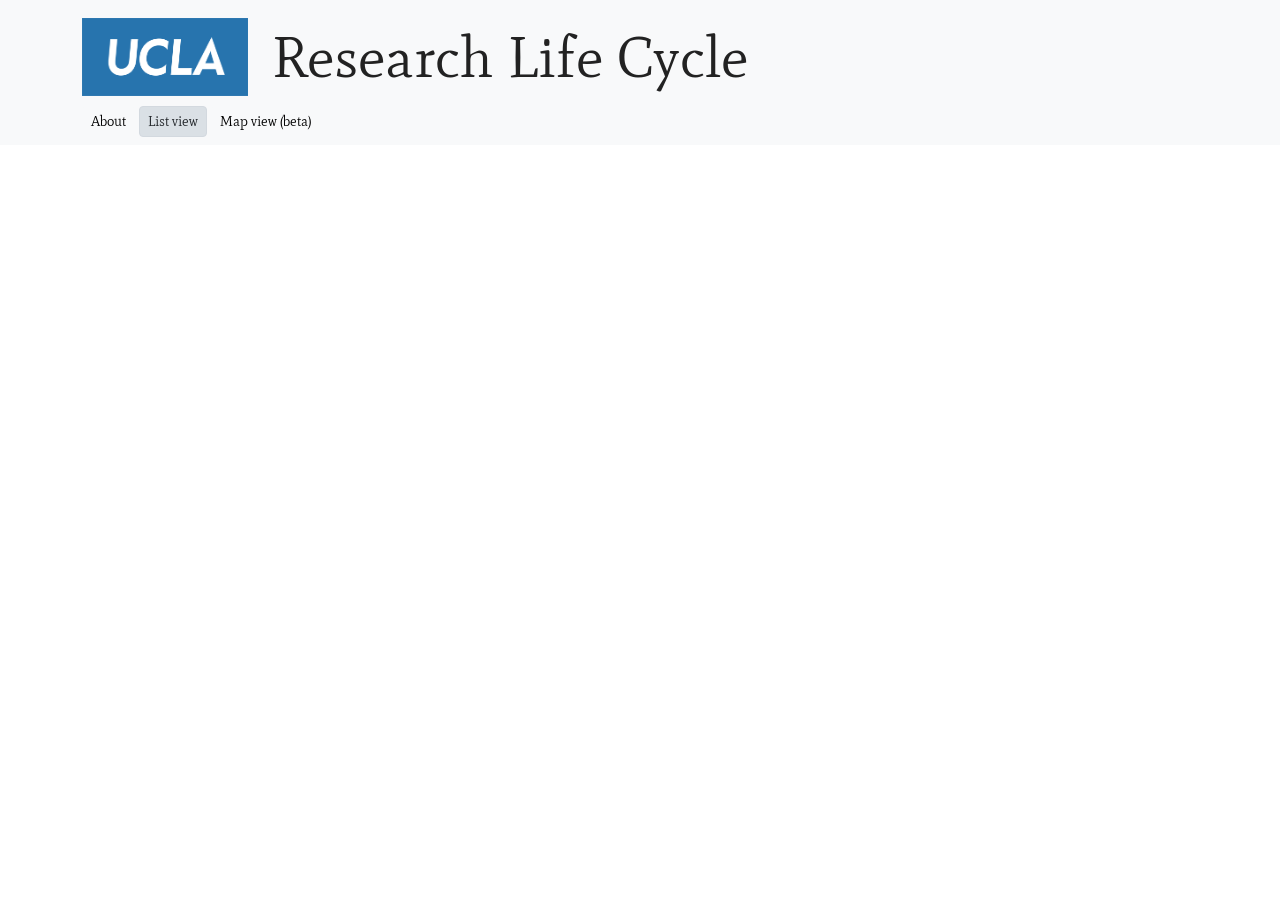
<file: index.html>
<!doctype html>
<html>
<head>
	<title>UCLA Research Life Cycle Map</title>
	
	<!-- google fonts	 -->
	<link href="https://fonts.googleapis.com/css?family=Economica|Mate&display=swap" rel="stylesheet">	

	<!-- jquery -->
	<script
	  src="https://code.jquery.com/jquery-3.4.1.min.js"
	  integrity="sha256-CSXorXvZcTkaix6Yvo6HppcZGetbYMGWSFlBw8HfCJo="
	  crossorigin="anonymous"></script>

	<link rel="stylesheet" href="https://stackpath.bootstrapcdn.com/bootstrap/4.4.1/css/bootstrap.min.css" integrity="sha384-Vkoo8x4CGsO3+Hhxv8T/Q5PaXtkKtu6ug5TOeNV6gBiFeWPGFN9MuhOf23Q9Ifjh" crossorigin="anonymous">
	<script src="https://cdn.jsdelivr.net/npm/popper.js@1.16.0/dist/umd/popper.min.js" integrity="sha384-Q6E9RHvbIyZFJoft+2mJbHaEWldlvI9IOYy5n3zV9zzTtmI3UksdQRVvoxMfooAo" crossorigin="anonymous"></script>
	<script src="https://stackpath.bootstrapcdn.com/bootstrap/4.4.1/js/bootstrap.min.js" integrity="sha384-wfSDF2E50Y2D1uUdj0O3uMBJnjuUD4Ih7YwaYd1iqfktj0Uod8GCExl3Og8ifwB6" crossorigin="anonymous"></script>

	<!-- bootstrap -->
	<link href="https://cdn.jsdelivr.net/npm/bootstrap@5.1.3/dist/css/bootstrap.min.css" rel="stylesheet" integrity="sha384-1BmE4kWBq78iYhFldvKuhfTAU6auU8tT94WrHftjDbrCEXSU1oBoqyl2QvZ6jIW3" crossorigin="anonymous">
	<script src="https://cdn.jsdelivr.net/npm/bootstrap@5.1.3/dist/js/bootstrap.bundle.min.js" integrity="sha384-ka7Sk0Gln4gmtz2MlQnikT1wXgYsOg+OMhuP+IlRH9sENBO0LRn5q+8nbTov4+1p" crossorigin="anonymous"></script>

	<!-- <link href="https://cdn.jsdelivr.net/npm/bootstrap@5.1.1/dist/css/bootstrap.min.css" rel="stylesheet" integrity="sha384-F3w7mX95PdgyTmZZMECAngseQB83DfGTowi0iMjiWaeVhAn4FJkqJByhZMI3AhiU" crossorigin="anonymous">
	<script src="https://cdn.jsdelivr.net/npm/bootstrap@5.1.1/dist/js/bootstrap.bundle.min.js" integrity="sha384-/bQdsTh/da6pkI1MST/rWKFNjaCP5gBSY4sEBT38Q/9RBh9AH40zEOg7Hlq2THRZ" crossorigin="anonymous"></script> -->

	<!-- visjs -->
	<script type="text/javascript" src="js/vis.js"></script>
	<script type="text/javascript" src="js/papaparse.min.js"></script>

	<!-- inhouse css -->
	<link href="css/styles.css" rel="stylesheet" type="text/css"/>
	
</head>

<body>


<div class="container">
	<!-- Top navigation bar -->
	<nav class="navbar fixed-top navbar-light bg-light">
		<div class="container">
			<div class="row">
				<div class="col-2 align-self-center">
					<span style="cursor:pointer;" onclick="toggleContent('home')">
						<img src="images/ucla.png" class="img-fluid">
					</span>
				</div>
				<div class="col-10 align-self-center title">
					Research Life Cycle
					
				</div>
			</div>
			<div class="row" style="width:100%">
				<div class="col-4 align-self-center">
					<button class="btn btn-light btn-sm" style="cursor:pointer;" onclick="toggleContent('home')">About</button>
					<button class="btn btn-light btn-sm active" style="cursor:pointer;" onclick="toggleContent('list')">List view</button>
					<button class="btn btn-light btn-sm" style="cursor:pointer;" onclick="toggleContent('network')">Map view (beta)</button>
				</div>
				<div class="col-8 align-self-center " id="banner-section">
					
				</div>
			</div>
		</div>
	</nav>

	<!-- content -->
	<div class="row">
		<!-- main -->
		<div class="col-8">
			<!-- Welcome banner -->

			<div id="main-home" style="display: none;">
				<h1>Overview</h1>
				<img src="images/rlc-front.png" width="100%">
				<p>
					Welcome to UCLA's Research Life Cycle.
					The UCLA Research Life Cycle Map (RELCY) aims to provide a roadmap that meets the needs of UCLA researchers by embedding institutional research support services into the research process. It is built at the institutional level with broad purposes: facilitating strategic planning and a campus-wide solution to researchers’ needs, and connecting the services to the researchers themselves. It promotes infrastructure building and encourages partnerships within and beyond the campus. It elaborates the research processes and their associated services and links these points to various campus resources. The Research Life Cycle map provides unified support to researchers during their entire research lifecycle and it will keep evolving and developing. 

					<ul>
						<li><span style="cursor:pointer;" onclick="toggleContent('list')">See the list of phases</span></li>
						<li><span style="cursor:pointer;" onclick="toggleContent('network')">Interact with the research life cycle map</span></li>
						<li>Download a printable version of the research life cycle</li>
					</ul>

				</p>
			</div>
			<div id="main-list"  style="display: none;"></div>
			<div id="main-institute"  style="display: none;"></div>
			<div id="main-task"  style="display: none;"></div>
		</div>
		<!-- sidebar -->
		<div class="col-4">
			<br>
			<div id="side-content" class="make-me-sticky"></div>
		</div>
	</div>
	<div class="row">
		<div id="main-network" class="col-12" style="display: none;">
			<div id="network-top">Instructions: Click on a node to zoom in and see supporting institutions.</div>
			<div id="network-body"></div>
		</div>
	</div>
</div>

<!-- custom javascript -->
<script type="text/javascript" src="js/globals.js"></script>
<script type="text/javascript" src="js/main.js"></script>
<script type="text/javascript" src="js/map.js"></script>

</body>
</html>
</file>
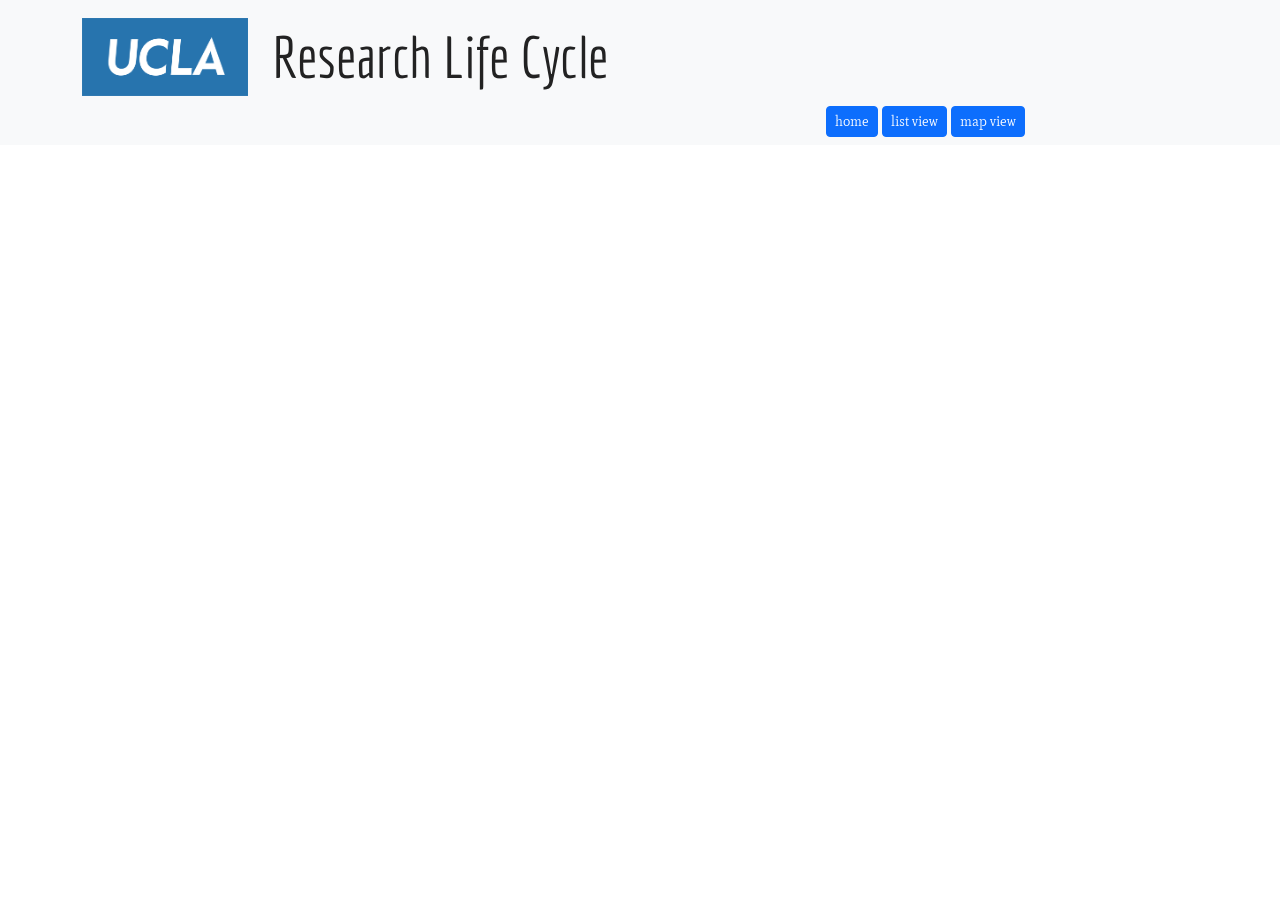
<file: templates/index.html>
<!doctype html>
<html>
<head>
	<title>UCLA Research Life Cycle Map</title>
	
	<!-- google fonts	 -->
	<link href="https://fonts.googleapis.com/css?family=Economica|Mate&display=swap" rel="stylesheet">	

	<!-- jquery -->
	<script
	  src="https://code.jquery.com/jquery-3.4.1.min.js"
	  integrity="sha256-CSXorXvZcTkaix6Yvo6HppcZGetbYMGWSFlBw8HfCJo="
	  crossorigin="anonymous"></script>

	<link rel="stylesheet" href="https://stackpath.bootstrapcdn.com/bootstrap/4.4.1/css/bootstrap.min.css" integrity="sha384-Vkoo8x4CGsO3+Hhxv8T/Q5PaXtkKtu6ug5TOeNV6gBiFeWPGFN9MuhOf23Q9Ifjh" crossorigin="anonymous">
	<script src="https://cdn.jsdelivr.net/npm/popper.js@1.16.0/dist/umd/popper.min.js" integrity="sha384-Q6E9RHvbIyZFJoft+2mJbHaEWldlvI9IOYy5n3zV9zzTtmI3UksdQRVvoxMfooAo" crossorigin="anonymous"></script>
	<script src="https://stackpath.bootstrapcdn.com/bootstrap/4.4.1/js/bootstrap.min.js" integrity="sha384-wfSDF2E50Y2D1uUdj0O3uMBJnjuUD4Ih7YwaYd1iqfktj0Uod8GCExl3Og8ifwB6" crossorigin="anonymous"></script>

	<!-- bootstrap -->
	<link href="https://cdn.jsdelivr.net/npm/bootstrap@5.1.1/dist/css/bootstrap.min.css" rel="stylesheet" integrity="sha384-F3w7mX95PdgyTmZZMECAngseQB83DfGTowi0iMjiWaeVhAn4FJkqJByhZMI3AhiU" crossorigin="anonymous">
	<script src="https://cdn.jsdelivr.net/npm/bootstrap@5.1.1/dist/js/bootstrap.bundle.min.js" integrity="sha384-/bQdsTh/da6pkI1MST/rWKFNjaCP5gBSY4sEBT38Q/9RBh9AH40zEOg7Hlq2THRZ" crossorigin="anonymous"></script>

	<!-- visjs -->
	<script type="text/javascript" src="../static/js/vis.js"></script>
	<script type="text/javascript" src="../static/js/papaparse.min.js"></script>

	<!-- inhouse css -->
	<link href="../static/css/styles.css" rel="stylesheet" type="text/css"/>
	
</head>

<body>


<div class="container">
	<!-- Top navigation bar -->
	<nav class="navbar fixed-top navbar-light bg-light">
		<div class="container">
			<div class="row">
				<div class="col-2 align-self-center">
					<span style="cursor:pointer;" onclick="toggleContent('home')">
						<img src="../static/images/ucla.png" class="img-fluid">
					</span>
				</div>
				<div class="col-10 align-self-center title">
					Research Life Cycle
					
				</div>
			</div>
			<div class="row" style="width:100%">
				<div class="col-8 align-self-center " id="banner-section">
					
				</div>
				<div class="col-4 align-self-center">
					<button class="btn btn-primary btn-sm" style="cursor:pointer;" onclick="toggleContent('home')">home</button>
					<button class="btn btn-primary btn-sm" style="cursor:pointer;" onclick="toggleContent('list')">list view</button>
					<button class="btn btn-primary btn-sm" style="cursor:pointer;" onclick="toggleContent('network')">map view</button>
				</div>
			</div>
		</div>
	</nav>

	<!-- content -->
	<div class="row">
		<!-- main -->
		<div class="col-8">
			<!-- Welcome banner -->

			<div id="main-home" style="display: none;">
				<h1>Overview</h1>
				<img src="../static/images/rlc-front.png" width="100%">
				<p>
					Welcome to UCLA's Research Life Cycle.
					The UCLA Research Life Cycle Map (RELCY) aims to provide a roadmap that meets the needs of UCLA researchers by embedding institutional research support services into the research process. It is built at the institutional level with broad purposes: facilitating strategic planning and a campus-wide solution to researchers’ needs, and connecting the services to the researchers themselves. It promotes infrastructure building and encourages partnerships within and beyond the campus. It elaborates the research processes and their associated services and links these points to various campus resources. The Research Life Cycle map provides unified support to researchers during their entire research lifecycle and it will keep evolving and developing. 

					<ul>
						<li><span style="cursor:pointer;" onclick="toggleContent('list')">See the list of phases</span></li>
						<li><span style="cursor:pointer;" onclick="toggleContent('network')">Interact with the research life cycle map</span></li>
						<li>Download a printable version of the research life cycle</li>
					</ul>

				</p>
			</div>
			<div id="main-list"  style="display: none;"></div>
			<div id="main-institute"  style="display: none;"></div>
			<div id="main-task"  style="display: none;"></div>
		</div>
		<!-- sidebar -->
		<div class="col-4">
			<div id="side-content" class="make-me-sticky"></div>
		</div>
	</div>
	<div class="row">
		<div id="main-network" class="col-12" style="display: none;">
			<div id="network-top">Instructions: Click on a node to zoom in and see supporting institutions.</div>
			<div id="network-body"></div>
		</div>
	</div>
</div>

<!-- custom javascript -->
<script type="text/javascript" src="../static/js/globals.js"></script>
<script type="text/javascript" src="../static/js/main.js"></script>
<script type="text/javascript" src="../static/js/map.js"></script>

</body>
</html>
</file>
<file: css/styles.css>
body, html {
  height: 100%;
  width: 100%;
}
body {
	color: #222;
	font: 1.2em Mate;
    padding-top: 150px;
	/*background-color: #222222;*/
    /*background-color: #dedede;*/
}
html {
    scroll-behavior: smooth;
}
:target:before {
    content: "";
    display: block;
    height: 180px;
    margin: -100px 0 0;
}

a {
    text-decoration: none;
    color: #2774ae;
    font-weight:900;
}


.line {
    height: 33px;
    width: 10px;
    background-color: #bbb;
    /* border-radius: 50%; */
    display: inline-block;
    margin-bottom: -15px;
    margin-right: 20px;
  }

.make-me-sticky {
    position: -webkit-sticky;
      position: sticky;
      top: 160px;
      
    padding: 0 15px;
  }
  
p {
    color: rgb(91, 91, 91);
    font: 0.8em Mate;
    margin-top: 1rem;
}

p-network {
    color: rgb(203, 203, 203);
    font: 1.2em Mate;
    margin-top: 1rem;
}

#mynetwork {
	width: 100%; height: 100%;
	/*border: 1px solid #444444;*/
	background-color: #222222;
}

.navbar-brand {
    font-size:1.5rem !important;
    font-weight: 800;
}

.title {
	/* font-family: Economica; */
	/*color: #fff;*/
    font-size:3em;
	font-weight: 400;
}

.economica {
    /* font-family: Economica; */
}

.row {
    margin-top: 10px;
}
h1,.h1 {
    /* font-family: Economica; */
    font-size: 1.5em;
}
h2,.h2 {
    /* border-top: 1px solid silver; */
    /* border-bottom: 1px solid silver; */
    font-family: Economica;
    font-size: 1.4em;
    padding: 5px;
    background: #ccc;
    border-radius: 4px;
}

h3 {
    /* font-family: Economica; */
    color: rgb(34, 34, 34);
    font-size:1.1em;
    font-weight: 400;
}
h3-network {
    /* font-family: Economica; */
    color: #fff;
    font-size:2em;
    font-weight: 400;
}

.dot {
    height: 15px;
    width: 15px;
    background-color: #bbb;
    border-radius: 50%;
    display: inline-block;
    cursor: pointer;
  }


.circle {
    margin-top: 10px;
    border-radius: 50%;
    width: 30px;
    height: 30px;
    padding: 0px;
    background: #999;
    padding-top: 2px;
    /* border: 3px solid #fff; */
    color: #fff;
    text-align: center;
    display: inline-block;

    /* font: 28px Economica, sans-serif; */
}

.circle-small {
    border-radius: 50%;
    width: 50px;
    height: 50px;
    padding: 0px;
    background: #bbb;
    border: 3px solid #fff;
    color: #fff;
    text-align: center;
    font: 14px Economica, sans-serif;
    padding:14px 0;
    display: inline-block;
    cursor: pointer;

}

.vl {
/*  border-left: 6px solid;
  height: 100px;
*/  background: linear-gradient(#000, #000) no-repeat center/2px 100%;
}

div.vis-tooltip {
    position: absolute;
    visibility: hidden;
    padding: 20px !important;
    white-space: normal !important; 
    font-family: Mate;
    font-size: 12px !important;
    color: #ccc;
    background-color: #333;
    -moz-border-radius: 3px;
    -webkit-border-radius: 3px;
    border-radius: 3px;
    border: 0px solid #808074;
    box-shadow: 3px 3px 10px rgba(100,100,100,.2);
    pointer-events: none;
    z-index: 5;
    max-width: 400px;
    /* overflow-wrap: break-word; */
}

.modal-header, .modal-footer{
    background: #333;
}
.modal-body {
    background-color: #222222;
}

.arrow {
    border: solid black;
    border-width: 0 3px 3px 0;
    display: inline-block;
    padding: 3px;
  }
  
  .right {
    transform: rotate(-45deg);
    -webkit-transform: rotate(-45deg);
  }
  
  .left {
    transform: rotate(135deg);
    -webkit-transform: rotate(135deg);
  }
  
  .up {
    transform: rotate(-135deg);
    -webkit-transform: rotate(-135deg);
  }
  
  .down {
    transform: rotate(45deg);
    -webkit-transform: rotate(45deg);
  }
</file>
<file: static/css/styles.css>
body, html {
  height: 100%;
  width: 100%;
}
body {
	color: #222;
	font: 1.2em Mate;
    padding-top: 150px;
	/*background-color: #222222;*/
    /*background-color: #dedede;*/
}
html {
    scroll-behavior: smooth;
}
:target:before {
    content: "";
    display: block;
    height: 180px;
    margin: -100px 0 0;
}

.make-me-sticky {
    position: -webkit-sticky;
      position: sticky;
      top: 160px;
      
    padding: 0 15px;
  }
  
p {
    color: rgb(91, 91, 91);
    font: 0.8em Mate;
    margin-top: 1rem;
}

p-network {
    color: rgb(203, 203, 203);
    font: 1.2em Mate;
    margin-top: 1rem;
}

#mynetwork {
	width: 100%; height: 100%;
	/*border: 1px solid #444444;*/
	background-color: #222222;
}

.navbar-brand {
    font-size:1.5rem !important;
    font-weight: 800;
}

.title {
	font-family: Economica;
	/*color: #fff;*/
    font-size:3em;
	font-weight: 400;
}

.economica {
    font-family: Economica;
}

.row {
    margin-top: 10px;
}
h1,.h1 {
    font-family: Economica;
    font-size: 1.5em;
}
h2,.h2 {
    border-top: 1px solid silver;
    border-bottom: 1px solid silver;
    font-family: Economica;
    font-size: 1.2em;
    padding: 5px;
    background: #eee;}

h3 {
    font-family: Economica;
    color: rgb(34, 34, 34);
    font-size:1.1em;
    font-weight: 400;
}
h3-network {
    font-family: Economica;
    color: #fff;
    font-size:2em;
    font-weight: 400;
}

.circle {
    border-radius: 50%;
    width: 40px;
    height: 40px;
    padding: 0px;
    background: #fff;
    border: 3px solid #fff;
    color: #fff;
    text-align: center;
    font: 28px Economica, sans-serif;
}

.circle-small {
    border-radius: 50%;
    width: 50px;
    height: 50px;
    padding: 0px;
    background: #fff;
    border: 3px solid #fff;
    color: #fff;
    text-align: center;
    font: 14px Economica, sans-serif;
    padding:14px 0;
}

.vl {
/*  border-left: 6px solid;
  height: 100px;
*/  background: linear-gradient(#000, #000) no-repeat center/2px 100%;
}

div.vis-tooltip {
    position: absolute;
    visibility: hidden;
    padding: 20px !important;
    white-space: normal !important; 
    font-family: Mate;
    font-size: 12px !important;
    color: #ccc;
    background-color: #333;
    -moz-border-radius: 3px;
    -webkit-border-radius: 3px;
    border-radius: 3px;
    border: 0px solid #808074;
    box-shadow: 3px 3px 10px rgba(100,100,100,.2);
    pointer-events: none;
    z-index: 5;
    max-width: 400px;
    /* overflow-wrap: break-word; */
}

.modal-header, .modal-footer{
    background: #333;
}
.modal-body {
    background-color: #222222;
}
</file>
